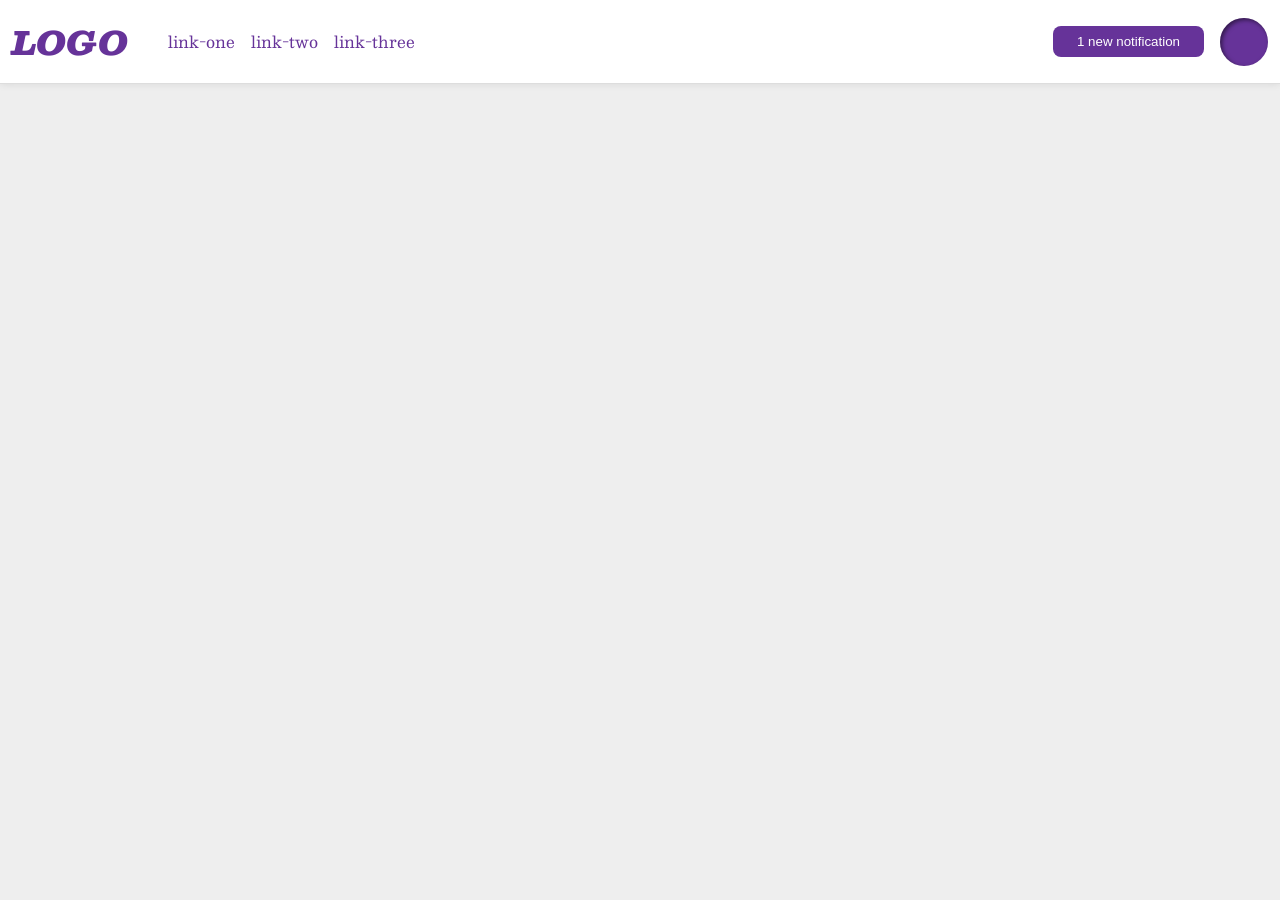
<file: foundations/flex/03-flex-header-2/index.html>
<!DOCTYPE html>
<html lang="en">

<head>
  <meta charset="UTF-8">
  <meta http-equiv="X-UA-Compatible" content="IE=edge">
  <meta name="viewport" content="width=device-width, initial-scale=1.0">
  <title>Flex Header 2</title>
  <link rel="stylesheet" href="style.css">
</head>

<body>
  <div class="header">
    <div class="logo-links">
      <div class="logo">
        LOGO
      </div>
      <ul class="links">
        <li><a href="https://google.com">link-one</a></li>
        <li><a href="https://google.com">link-two</a></li>
        <li><a href="https://google.com">link-three</a></li>
      </ul>
    </div>
    <div class="pfp-notif">
      <button class="notifications">
        1 new notification
      </button>
      <div class="profile-image"></div>
    </div>
  </div>
</body>

</html>
</file>
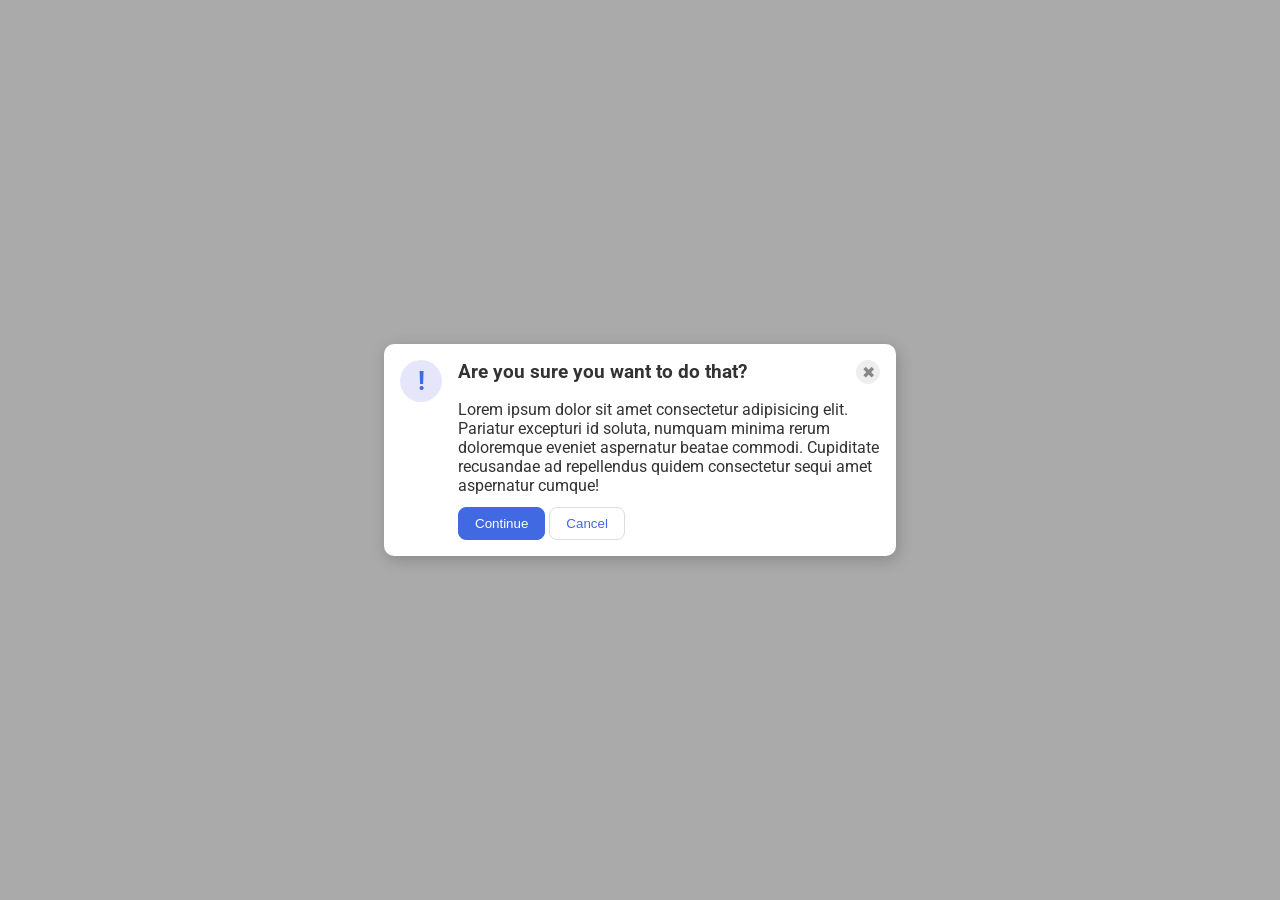
<file: foundations/flex/05-flex-modal/index.html>
<!DOCTYPE html>
<html lang="en">

<head>
  <meta charset="UTF-8">
  <meta http-equiv="X-UA-Compatible" content="IE=edge">
  <meta name="viewport" content="width=device-width, initial-scale=1.0">
  <link rel="stylesheet" href="style.css">
  <title>Modal</title>
</head>

<body>
  <div class="modal">
    <div class="icon">!</div>
    <div class="container">
      <div class="header">Are you sure you want to do that? <button class="close-button">✖</button></div>
      <div class="text">Lorem ipsum dolor sit amet consectetur adipisicing elit. Pariatur excepturi id soluta, numquam
        minima rerum doloremque eveniet aspernatur beatae commodi. Cupiditate recusandae ad repellendus quidem
        consectetur
        sequi amet aspernatur cumque!</div>
      <button class="continue">Continue</button>
      <button class="cancel">Cancel</button>
    </div>
  </div>
</body>

</html>
</file>
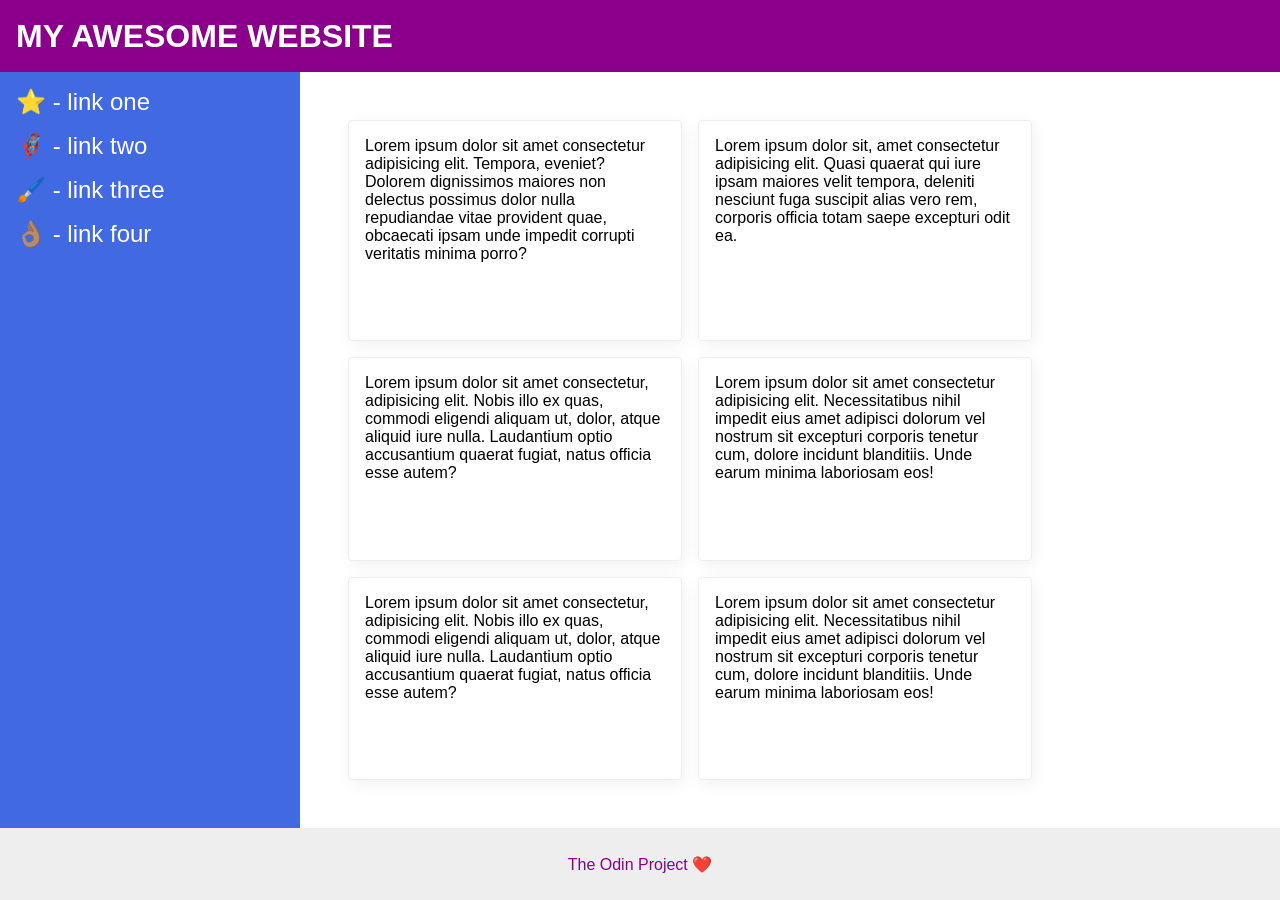
<file: foundations/flex/07-flex-layout-2/index.html>
<!DOCTYPE html>
<html lang="en">

<head>
  <meta charset="UTF-8">
  <meta http-equiv="X-UA-Compatible" content="IE=edge">
  <meta name="viewport" content="width=device-width, initial-scale=1.0">
  <title>The Holy Grail</title>
  <link rel="stylesheet" href="style.css">
</head>

<body>
  <div class="header">
    MY AWESOME WEBSITE
  </div>

  <div class="container">
    <div class="sidebar">
      <ul>
        <li><a href="#">⭐ - link one</a></li>
        <li><a href="#">🦸🏽‍♂️ - link two</a></li>
        <li><a href="#">🖌️ - link three</a></li>
        <li><a href="#">👌🏽 - link four</a></li>
      </ul>
    </div>

    <div class="cards-container">
      <div class="card">Lorem ipsum dolor sit amet consectetur adipisicing elit. Tempora, eveniet? Dolorem dignissimos
        maiores non delectus possimus dolor nulla repudiandae vitae provident quae, obcaecati ipsam unde impedit
        corrupti
        veritatis minima porro?</div>
      <div class="card">Lorem ipsum dolor sit, amet consectetur adipisicing elit. Quasi quaerat qui iure ipsam maiores
        velit
        tempora, deleniti nesciunt fuga suscipit alias vero rem, corporis officia totam saepe excepturi odit ea.</div>
      <div class="card">Lorem ipsum dolor sit amet consectetur, adipisicing elit. Nobis illo ex quas, commodi eligendi
        aliquam ut, dolor, atque aliquid iure nulla. Laudantium optio accusantium quaerat fugiat, natus officia esse
        autem?
      </div>
      <div class="card">Lorem ipsum dolor sit amet consectetur adipisicing elit. Necessitatibus nihil impedit eius amet
        adipisci dolorum vel nostrum sit excepturi corporis tenetur cum, dolore incidunt blanditiis. Unde earum minima
        laboriosam eos!</div>
      <div class="card">Lorem ipsum dolor sit amet consectetur, adipisicing elit. Nobis illo ex quas, commodi eligendi
        aliquam ut, dolor, atque aliquid iure nulla. Laudantium optio accusantium quaerat fugiat, natus officia esse
        autem?
      </div>
      <div class="card">Lorem ipsum dolor sit amet consectetur adipisicing elit. Necessitatibus nihil impedit eius amet
        adipisci dolorum vel nostrum sit excepturi corporis tenetur cum, dolore incidunt blanditiis. Unde earum minima
        laboriosam eos!</div>
    </div>
  </div>

  <div class="footer">
    The Odin Project ❤️
  </div>
</body>

</html>
</file>
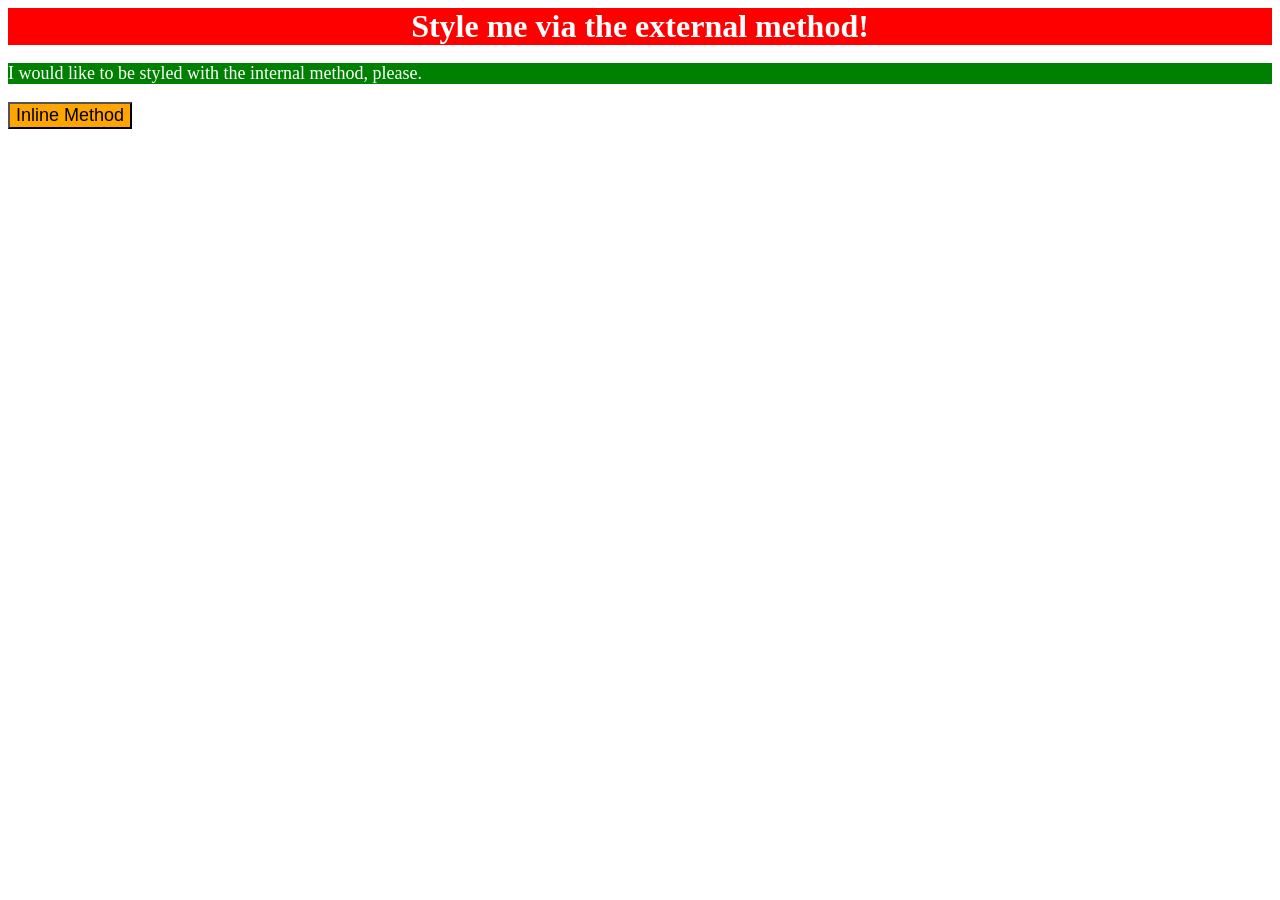
<file: foundations/intro-to-css/01-css-methods/index.html>
<!DOCTYPE html>
<html lang="en">

<head>
  <meta charset="UTF-8">
  <meta http-equiv="X-UA-Compatible" content="IE=edge">
  <meta name="viewport" content="width=device-width, initial-scale=1.0">
  <link rel="stylesheet" href="styles.css">
  <title>Methods for Adding CSS</title>
  <style>
    p {
      background-color: green;
      color: white;
      font-size: 18px;
    }
  </style>
</head>

<body>
  <div>Style me via the external method!</div>
  <p>I would like to be styled with the internal method, please.</p>
  <button style="background-color: orange; font-size: 18px;">Inline Method</button>
</body>

</html>
</file>
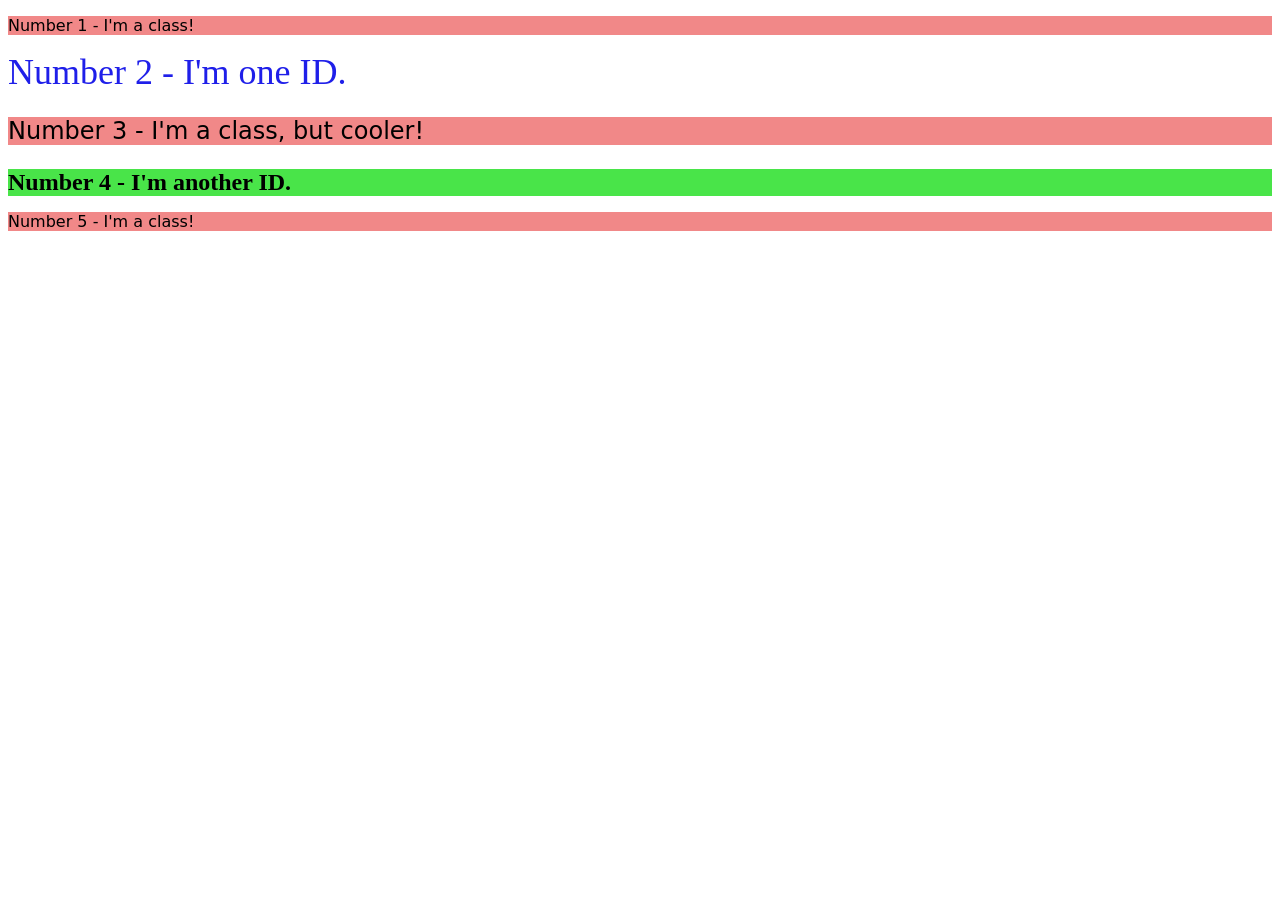
<file: foundations/intro-to-css/02-class-id-selectors/index.html>
<!DOCTYPE html>
<html lang="en">

<head>
  <meta charset="UTF-8">
  <meta http-equiv="X-UA-Compatible" content="IE=edge">
  <meta name="viewport" content="width=device-width, initial-scale=1.0">
  <title>Class and ID Selectors</title>
  <link rel="stylesheet" href="style.css">
</head>

<body>
  <p class="odd">Number 1 - I'm a class!</p>
  <div id="second">Number 2 - I'm one ID.</div>
  <p class="odd third">Number 3 - I'm a class, but cooler!</p>
  <div id="forth">Number 4 - I'm another ID.</div>
  <p class="odd">Number 5 - I'm a class!</p>
</body>

</html>
</file>
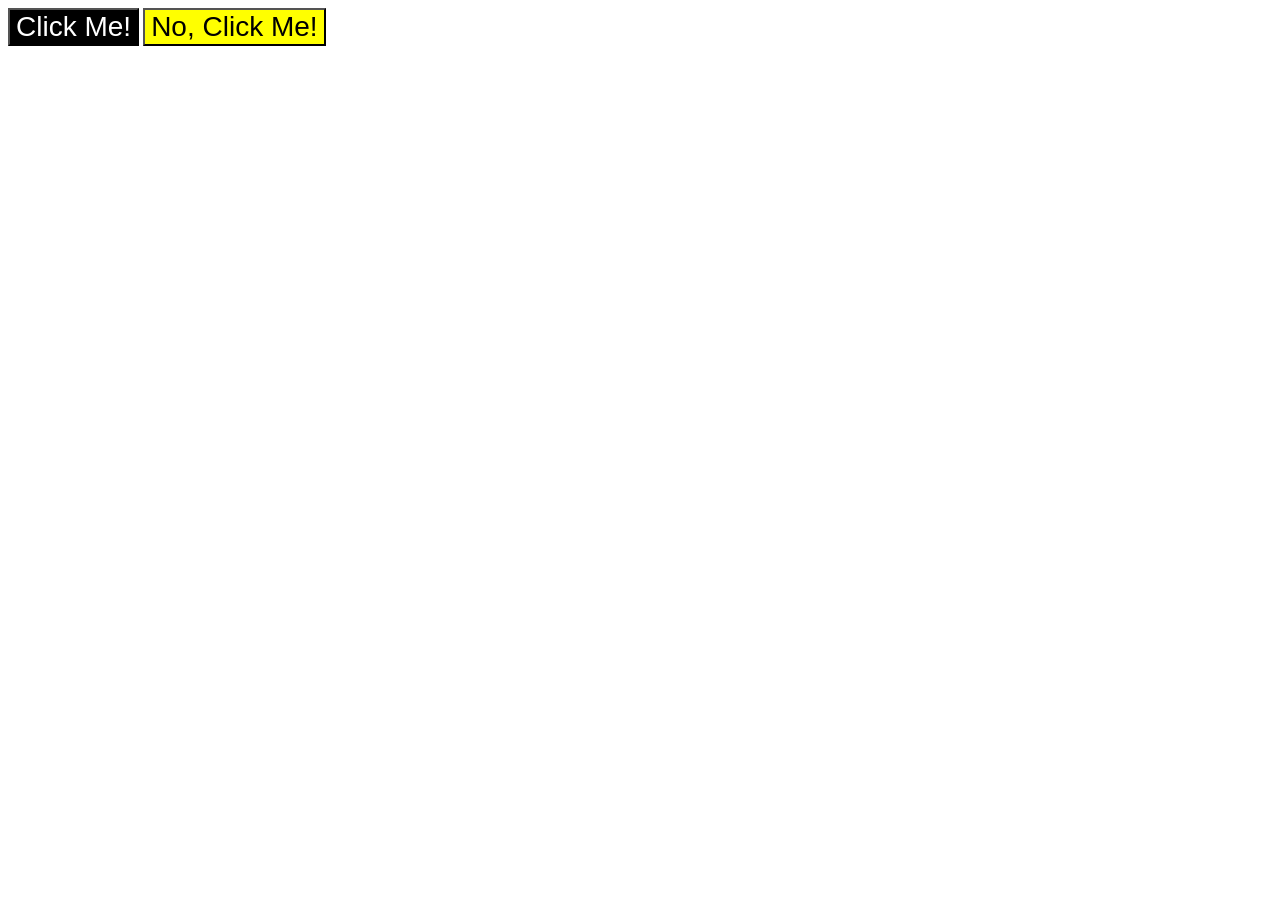
<file: foundations/intro-to-css/03-grouping-selectors/index.html>
<!DOCTYPE html>
<html lang="en">

<head>
  <meta charset="UTF-8">
  <meta http-equiv="X-UA-Compatible" content="IE=edge">
  <meta name="viewport" content="width=device-width, initial-scale=1.0">
  <title>Grouping Selectors</title>
  <link rel="stylesheet" href="style.css">
</head>

<body>
  <button class="button first">Click Me!</button>
  <button class="button second">No, Click Me!</button>
</body>

</html>
</file>
<file: foundations/flex/03-flex-header-2/style.css>
/* this is some magical font-importing.  
you'll learn about it later. */
@import url('https://fonts.googleapis.com/css2?family=Besley:ital,wght@0,400;1,900&display=swap');

body {
  margin: 0;
  background: #eee;
  font-family: Besley, serif;
}

.header {
  background: white;
  border-bottom: 1px solid #ddd;
  box-shadow: 0 0 8px rgba(0,0,0,.1);
  display: flex;
  justify-content: space-between;
  padding: 12px;
}

.logo-links {
  display: flex;
  align-items: center;
}

.profile-image {
  background: rebeccapurple;
  box-shadow: inset 2px 2px 4px rgba(0,0,0,.5);
  border-radius: 50%;
  width: 48px;
  height: 48px;
  flex-shrink: 0;
}

.logo {
  color: rebeccapurple;
  font-size: 32px;
  font-weight: 900;
  font-style: italic;
}

button {
  border: none;
  border-radius: 8px;
  background: rebeccapurple;
  color: white;
  padding: 8px 24px;
}

a {
  /* this removes the line under our links */
  text-decoration: none;
  color: rebeccapurple;
}

ul {
  list-style-type: none;
  display: flex;
  gap: 16px;
}

.pfp-notif {
  display: flex;
  gap: 16px;
  align-items: center;
}

/* Could have combined left and right */
</file>
<file: foundations/flex/05-flex-modal/style.css>
@import url('https://fonts.googleapis.com/css2?family=Roboto:wght@400;700&display=swap');

html, body {
  height: 100%;
}

body {
  font-family: Roboto, sans-serif;
  margin: 0;
  background: #aaa;
  color: #333;
  /* I'll give you this one for free lol */
  display: flex;
  align-items: center;
  justify-content: center;
}

.modal {
  background: white;
  width: 480px;
  border-radius: 10px;
  box-shadow: 2px 4px 16px rgba(0,0,0,.2);
  padding: 16px;
  display: flex;
  gap: 16px;
}

.header {
  font-weight: bold;
  font-size: 1.2em;
  display: flex;
  flex-wrap: wrap;
  margin-bottom: 16px;
  justify-content: space-between;
}

.icon {
  color: royalblue;
  font-size: 26px;
  font-weight: 700;
  background: lavender;
  width: 42px;
  height: 42px;
  border-radius: 50%;
  display: flex;
  align-items: center;
  justify-content: center;
  flex-shrink: 0;
}

.text {
  margin: 12px 0;
}

.close-button {
  background: #eee;
  border-radius: 50%;
  color: #888;
  font-weight: 400;
  font-size: 16px;
  height: 24px;
  width: 24px;
  display: flex;
  align-items: center;
  justify-content: center;
  border: 1px solid #eee;
  padding: 0;
  margin-left: auto;
}

button {
  cursor: pointer;
  padding: 8px 16px;
  border-radius: 8px;
}

button.continue {
  background: royalblue;
  border: 1px solid royalblue;
  color: white;
}

button.cancel {
  background: white;
  border: 1px solid #ddd;
  color: royalblue;
}
</file>
<file: foundations/flex/07-flex-layout-2/style.css>
body {
  font-family: -apple-system, BlinkMacSystemFont, 'Segoe UI', Roboto, Oxygen, Ubuntu, Cantarell, 'Open Sans', 'Helvetica Neue', sans-serif;
  margin: 0;
  min-height: 100vh;
  display: flex;
  flex-direction: column;
}

.header {
  height: 72px;
  background: darkmagenta;
  color: white;
  font-size: 32px;
  font-weight: 900;
  display: flex;
  align-items: center;
  padding-left: 16px;
}

.container {
  display: flex;
  flex: 1;
}

.footer {
  height: 72px;
  background: #eee;
  color: darkmagenta;
  display: flex;
  align-items: center;
  justify-content: center;
}

.sidebar {
  width: 300px;
  background: royalblue;
  box-sizing: border-box;
  flex-shrink: 0;
  padding: 16px;
}

.cards-container {
  display: flex;
  flex-wrap: wrap;
  gap: 16px;
  padding: 48px;
}

.card {
  border: 1px solid #eee;
  box-shadow: 2px 4px 16px rgba(0,0,0,.06);
  border-radius: 4px;
  width: 300px;
  padding: 16px;
}

a {
  text-decoration: none;
  color: white;
  font-size: 24px;
}

ul {
  list-style-type: none;
  padding: 0;
  margin: 0;
}

li {
  margin-bottom: 16px;
}
</file>
<file: foundations/intro-to-css/01-css-methods/styles.css>
div {
  background-color: red;
  color: white;
  font-size: 32px;
  text-align: center;
  font-weight: bold;
}
</file>
<file: foundations/intro-to-css/02-class-id-selectors/style.css>
/* Add CSS Styling */
.odd {
  background-color: rgb(241, 136, 136);
  font-family: 'Verdana', 'DejaVu Sans', 'sans-serif';
}

#second {
  color: #1f1fe9;
  font-size: 36px;
}

.third {
  font-size: 24px;
}

#forth {
  background-color: hsl(120, 74%, 59%);
  font-size: 24px;
  font-weight: bold;
}
</file>
<file: foundations/intro-to-css/03-grouping-selectors/style.css>
/* Add CSS Styling */
.button {
  font-size: 28px;
  font-family: 'Helvetica', 'Times New Roman', 'sans-serif';
}

.first {
  background-color: black;
  color: white;
}

.second {
  background-color: yellow;
}
</file>
